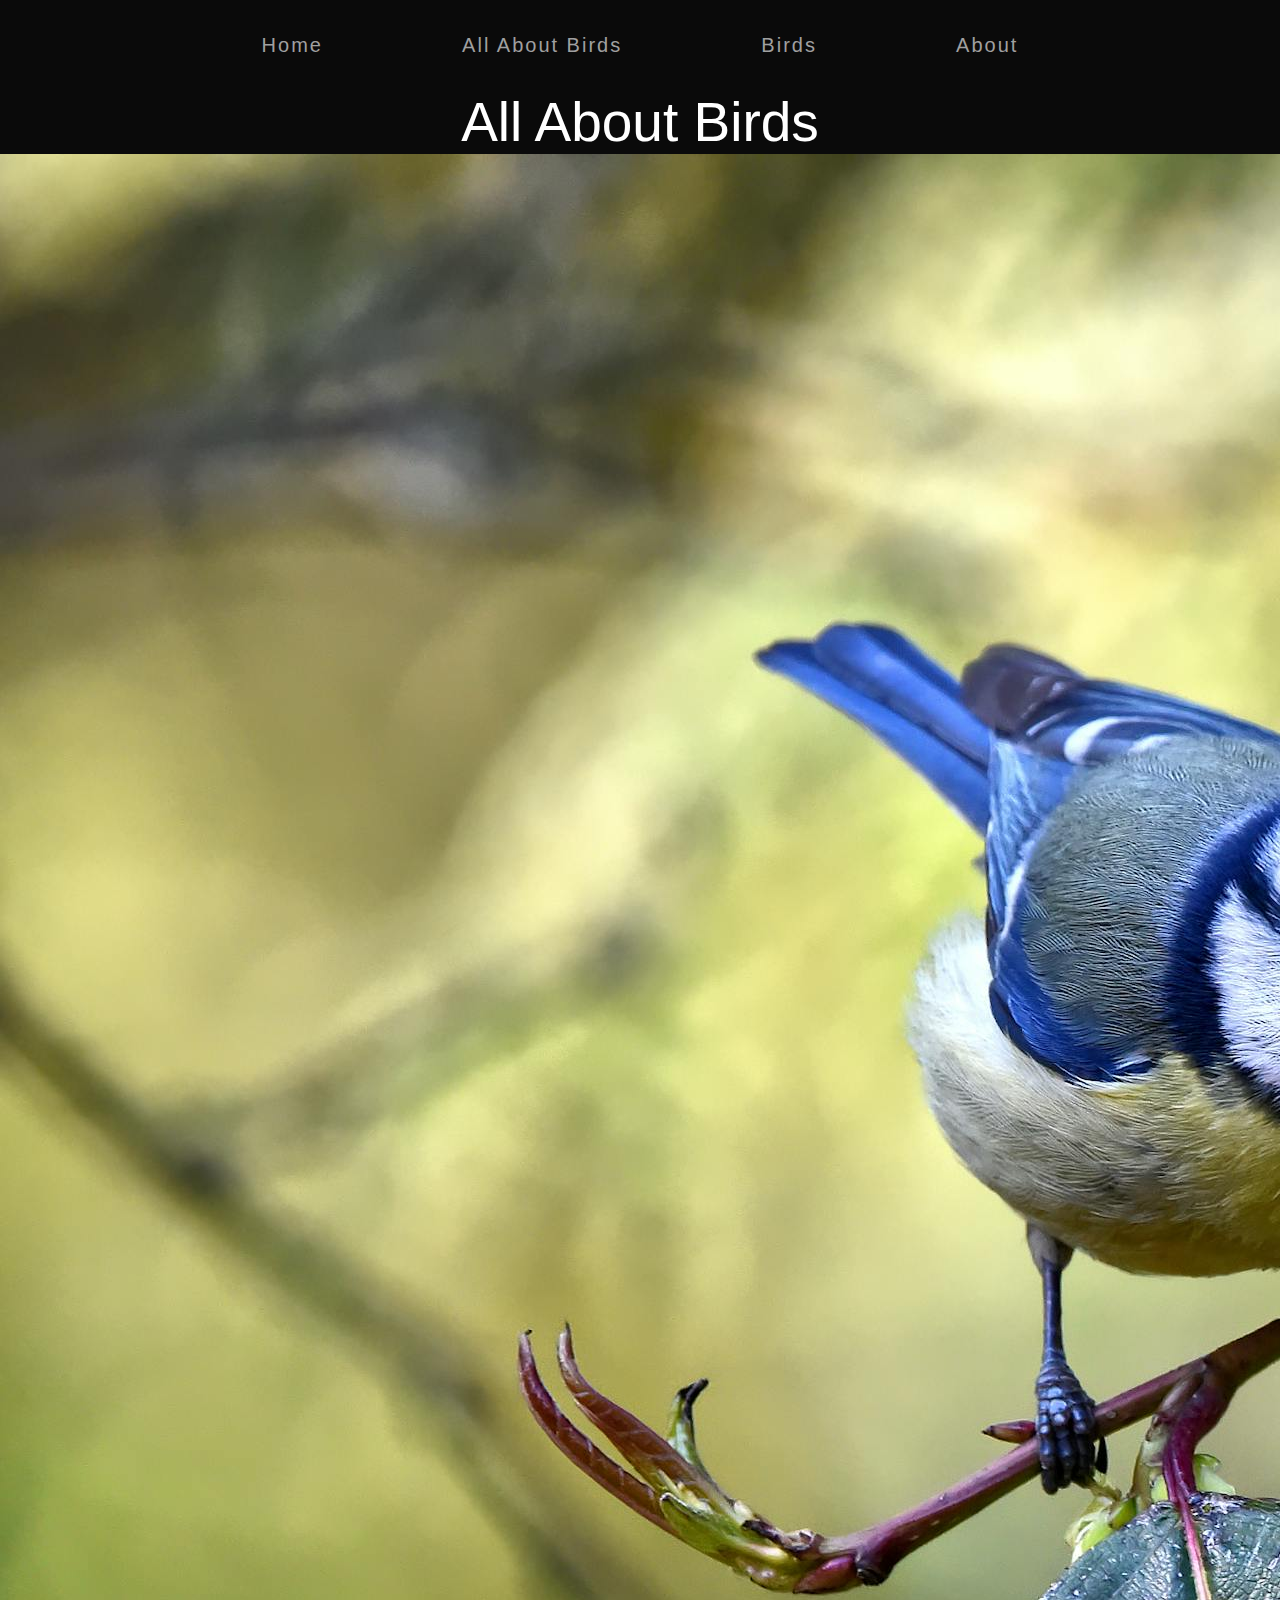
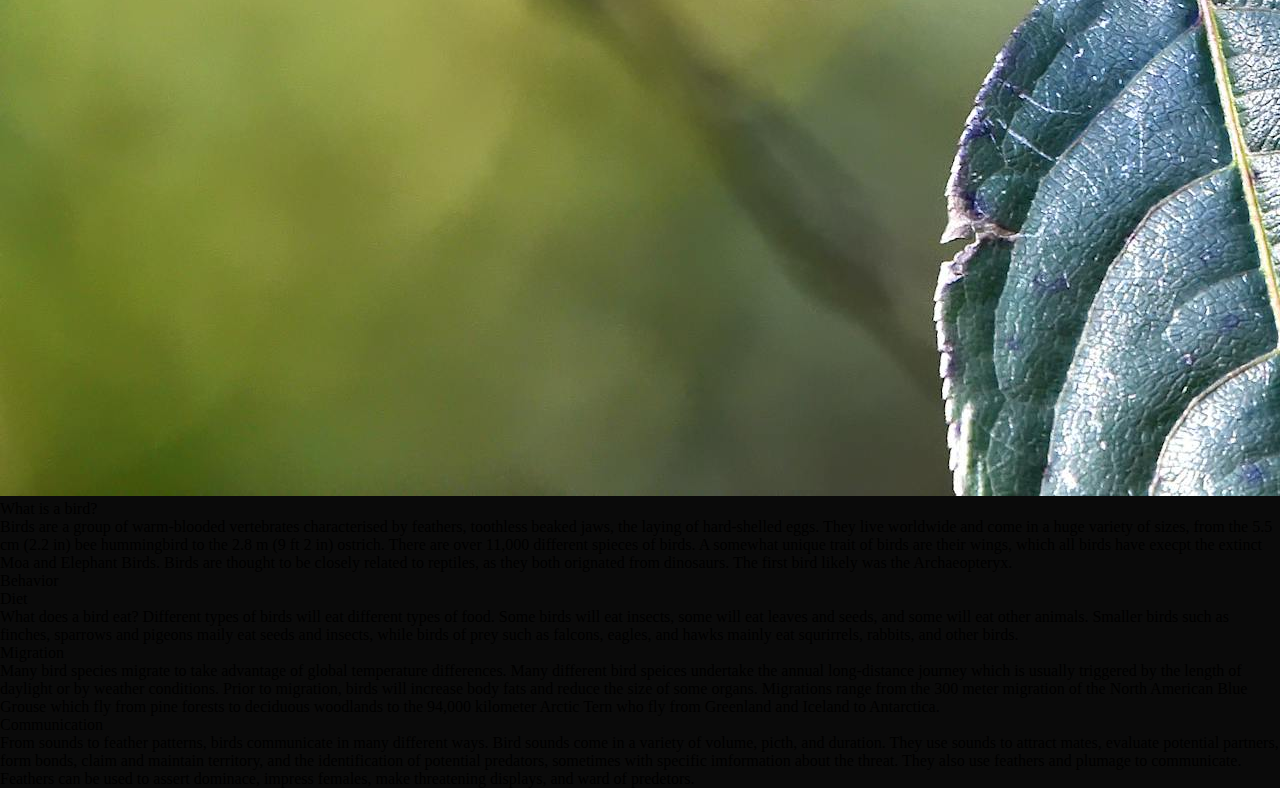
<file: index.html>
<!DOCTYPE html>
<html>
  <head>

    <meta name="viewport" content="width=device-width, initial-scale=1">
    <link rel="stylesheet" href="homepage.css">

  </head>
  <body>
  
    <nav class="topnav">
      <a href="homepage.html">Home</a>
      <a href="index.html">All About Birds</a>
      <a href="birds.html">Birds</a>
      <a href="about.html">About</a>
    </nav>

    <p class="title">
      All About Birds
    </p>

    <img id="BirdPic3" src="Pictures/BirdPic3.jpg">


    <p class="subtitle">
      What is a bird?
    </p>

    <p class="paragraph">
       Birds are a group of warm-blooded vertebrates characterised by feathers, toothless beaked jaws, the laying of hard-shelled eggs. They live worldwide and come in a huge 
      variety of sizes, from the 5.5 cm (2.2 in) bee hummingbird to the 2.8 m (9 ft 2 in) ostrich. There are over 11,000 different spieces of birds. A somewhat unique trait of birds are
      their wings, which all birds have execpt the extinct Moa and Elephant Birds. Birds are thought to be closely related to reptiles, as they both orignated from dinosaurs. The first
      bird likely was the Archaeopteryx.
    </p>

    <p class="subtitle">
      Behavior
    </p>

    <p class="subsubtitle">
      Diet
    </p>

    <p class="paragraph">
      What does a bird eat? Different types of birds will eat different types of food. Some birds will eat insects, some will eat leaves and seeds, and some will eat other animals. Smaller
      birds such as finches, sparrows and pigeons maily eat seeds and insects, while birds of prey such as falcons, eagles, and hawks mainly eat squrirrels, rabbits, and other birds.
    </p>

    <p class="subsubtitle">
      Migration
    </p>

    <p class="paragraph">
      Many bird species migrate to take advantage of global temperature differences. Many different bird speices undertake the annual long-distance journey which is usually triggered by
      the length of daylight or by weather conditions. Prior to migration, birds will increase body fats and reduce the size of some organs. Migrations range from the 300 meter migration
      of the North American Blue Grouse which fly from pine forests to deciduous woodlands to the 94,000 kilometer Arctic Tern who fly from Greenland and Iceland to Antarctica.
    </p>

    <p class="subsubtitle">
      Communication
    </p>

    <p class="paragraph">
      From sounds to feather patterns, birds communicate in many different ways. Bird sounds come in a variety of volume, picth, and duration. They use sounds to attract mates, evaluate
      potential partners, form bonds, claim and maintain territory, and the identification of potential predators, sometimes with specific imformation about the threat. They also use 
      feathers and plumage to communicate. Feathers can be used to assert dominace, impress females, make threatening displays, and ward of predetors.
    </p>



  </body>
</html>
</file>
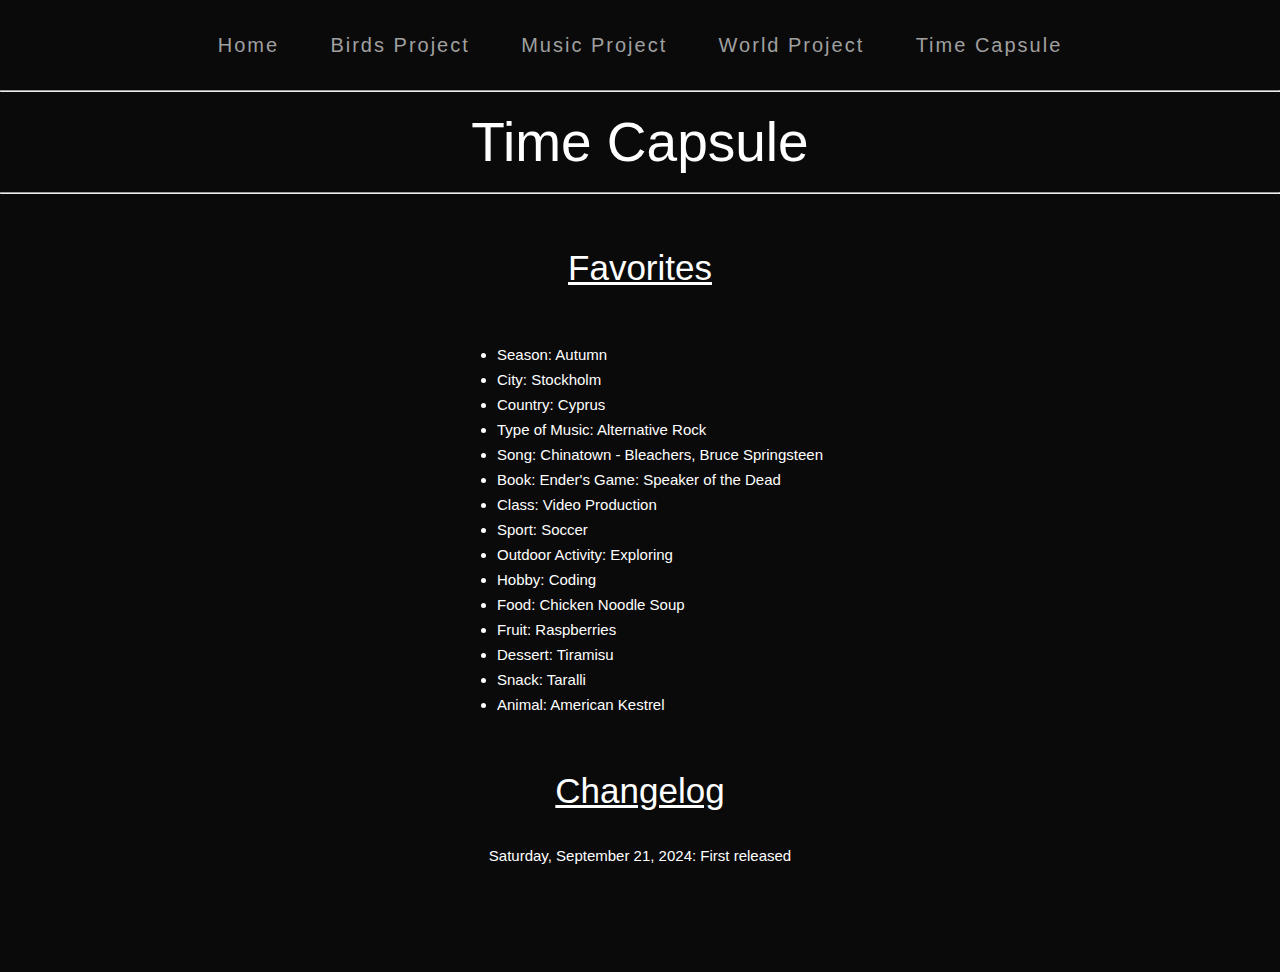
<file: favorites.html>
<!DOCTYPE html>
<html lang="en">
<head>
  <meta charset="UTF-8">
  <meta name="viewport" content="width=device-width, initial-scale=1.0">
  <title>Document</title>
  <link rel="stylesheet" href="favorites.css">
</head>
<body>

  <nav class="topnav">
    <a href="homepage.html">Home</a>
    <a href="index.html">Birds Project</a>
    <a href="music.html">Music Project</a>
    <a href="world.html">World Project</a>
    <a href="favorites.html">Time Capsule</a>   
  </nav>

  <hr>
  <br>

  <p class="title">
    Time Capsule
  </p>


  <br>
  <hr>
  <br>
  <br>
  <br>

  <p class="subtitle">
    <U>Favorites</U>
  </p>

  <br>
  <br>
  <br>

  <div class="favorite-list">
    <ul>
      <li>Season: Autumn</li>
      <li>City: Stockholm</li>
      <li>Country: Cyprus</li>
      <li>Type of Music: Alternative Rock</li>
      <li>Song: Chinatown - Bleachers, Bruce Springsteen</li>
      <li>Book: Ender's Game: Speaker of the Dead</li>
      <li>Class: Video Production</li>
      <li>Sport: Soccer</li>
      <li>Outdoor Activity: Exploring</li>
      <li>Hobby: Coding</li>
      <li>Food: Chicken Noodle Soup</li>
      <li>Fruit: Raspberries</li>
      <li>Dessert: Tiramisu</li>
      <li>Snack: Taralli</li>
      <li>Animal: American Kestrel</li>
    </ul>
  </div>

  <br>
  <br>
  <br>

<p class="subtitle">
  <u>Changelog</u>
</p>

<br>
<br>

<p class="text">
  Saturday, September 21, 2024: First released
</p>

<br>
<br>
<br>
<br>
<br>
<br>

</body>
</html>
</file>
<file: homepage.css>
*,
*:before,
*:after{
    padding: 50;
    margin: 0;
    box-sizing: border-box;
}
body{
    background-color: #0a0a0a;
}
nav{
    height: 10vh;
    cursor: pointer;
    width: 70vw;
    min-width: 600px;
    display: flex;
    align-items: center;
    justify-content: space-around;
    margin: auto;
    z-index: 9999;
}
a{
    position: relative;
    text-decoration: none;
    font-family: 'Poppins',sans-serif;
    color: #a0a0a0;
    font-size: 20px;
    letter-spacing: 2px;
    padding: 0 15px;
}
a:after{
    content: "";
    position: absolute;
    background-color: rgb(51, 133, 51);
    height: 3px;
    width: 0;
    left: 0;
    bottom: -10px;
    transition: 0.5s;
}
a:hover{
    color: rgb(255, 255, 255);
}
a:hover:after{
    width: 100%;
}

.title{
    color: white;
    font-family: Poppins, sans-serif;
    font-size: 55px;
    text-align: center;
}
</file>
<file: favorites.css>
*,
*:before,
*:after{
    padding: 50;
    margin: 0;
    box-sizing: border-box;
}
body{
    background-color: #0a0a0a;
}
nav{
    height: 10vh;
    cursor: pointer;
    width: 70vw;
    min-width: 600px;
    display: flex;
    align-items: center;
    justify-content: space-around;
    margin: auto;
    z-index: 9999;
}
a{
    position: relative;
    text-decoration: none;
    font-family: 'Poppins',sans-serif;
    color: #a0a0a0;
    font-size: 20px;
    letter-spacing: 2px;
    padding: 0 15px;
}
a:after{
    content: "";
    position: absolute;
    background-color: rgb(51, 133, 51);
    height: 3px;
    width: 0;
    left: 0;
    bottom: -10px;
    transition: 0.5s;
}
a:hover{
    color: rgb(255, 255, 255);
}
a:hover:after{
    width: 100%;
}

.title{
    color: white;
    font-family: Poppins, sans-serif;
    font-size: 55px;
    text-align: center;
}

.subtitle{
  color: white;
  font-family: Poppins, sans-serif;
  font-size: 35px;
  text-align: center;
}

.text{
  color: white;
  font-family: Poppins, sans-serif;
  font-size: 15px;
  text-align: center;
}

.favorite-list{
  display: flex;
  justify-content: center;
}

ul{
  color: white;
  font-family: Poppins, sans-serif;
  font-size: 15px;
  align-items: center;
  line-height: 25px;
}
</file>
